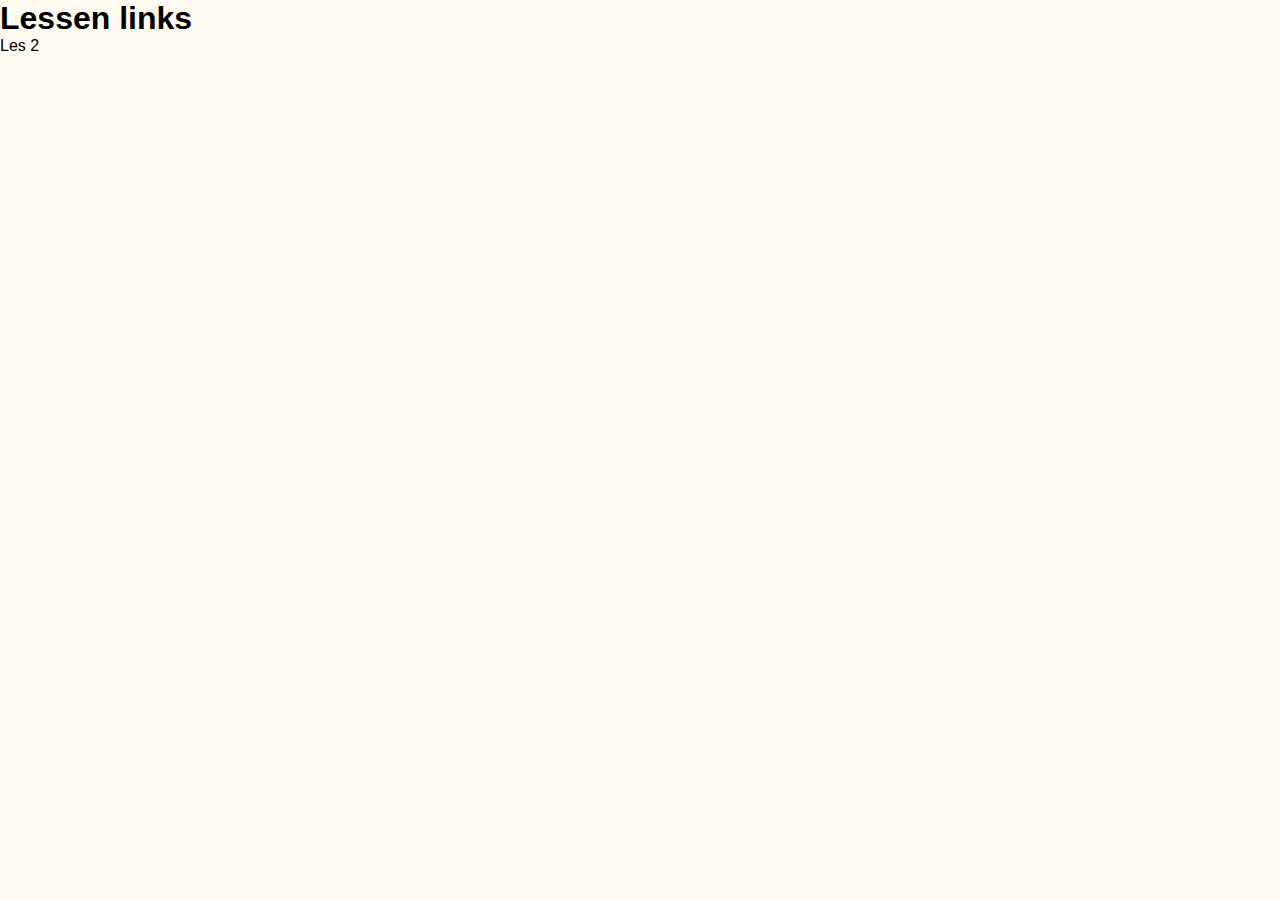
<file: index.html>
<!DOCTYPE html>
<html lang="en">
<head>
    <meta charset="UTF-8">
    <title>Project - Danny Gerritsen</title>
    <link rel="stylesheet" href="Les2/css/styles.css"/>
</head>
<body>
<p><h1>Lessen links</h1>
<p><a href="Les2/index.html">Les 2</a></p>

</body>
</html>
</file>
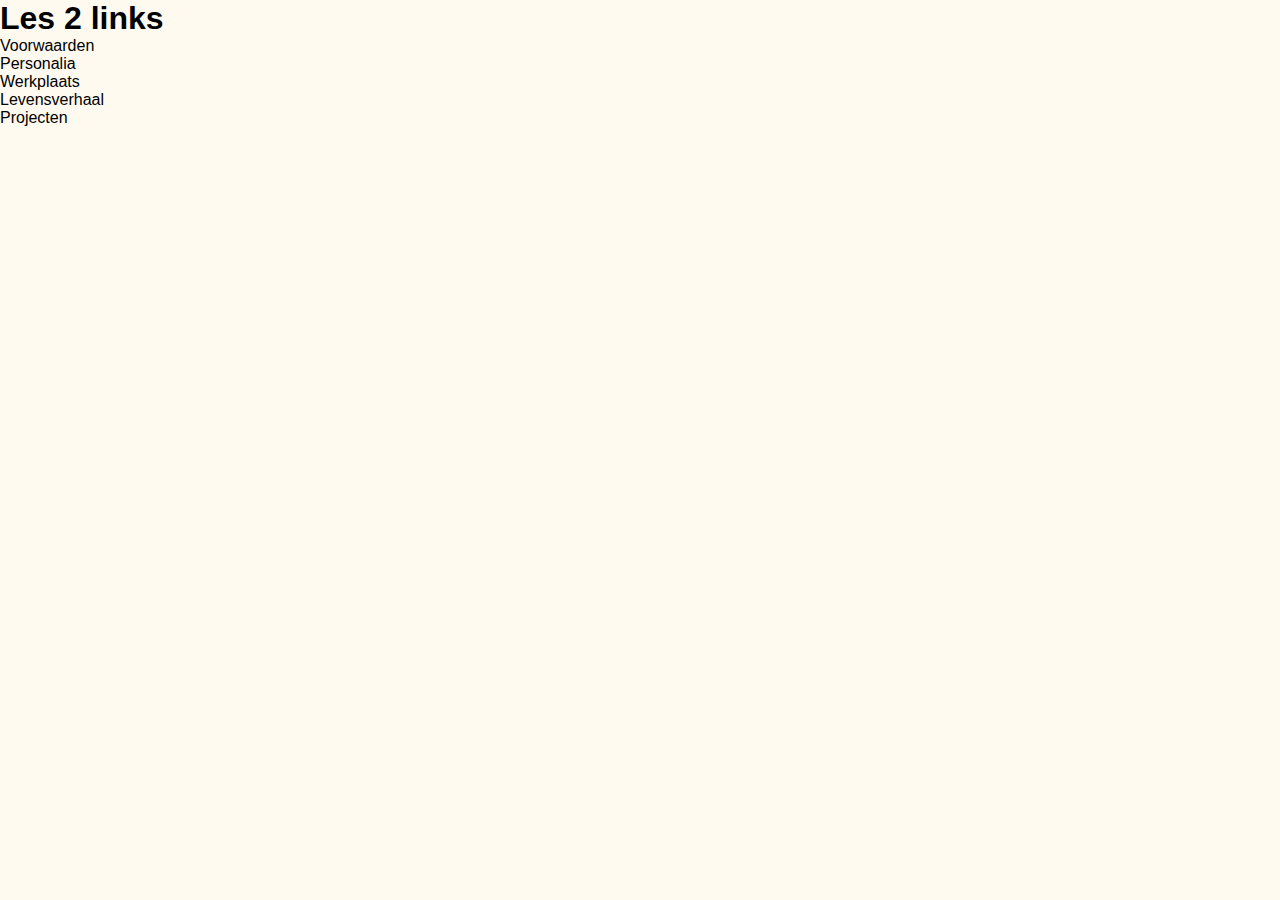
<file: Les2/index.html>
<!DOCTYPE html>
<html lang="en">
<head>
    <meta charset="UTF-8">
    <title>Project - Danny Gerritsen</title>
    <link rel="stylesheet" href="css/styles.css"/>
</head>
<body>
<p><h1>Les 2 links</h1></p>
<p><a href="voorwaarden.html">Voorwaarden</a></p>
<p><a href="personalia.html">Personalia</a></p>
<p><a href="werkplaats.html">Werkplaats</a></p>
<p><a href="levensverhaal.html">Levensverhaal</a></p>
<p><a href="projecten.html">Projecten</a></p>

</body>
</html>
</file>
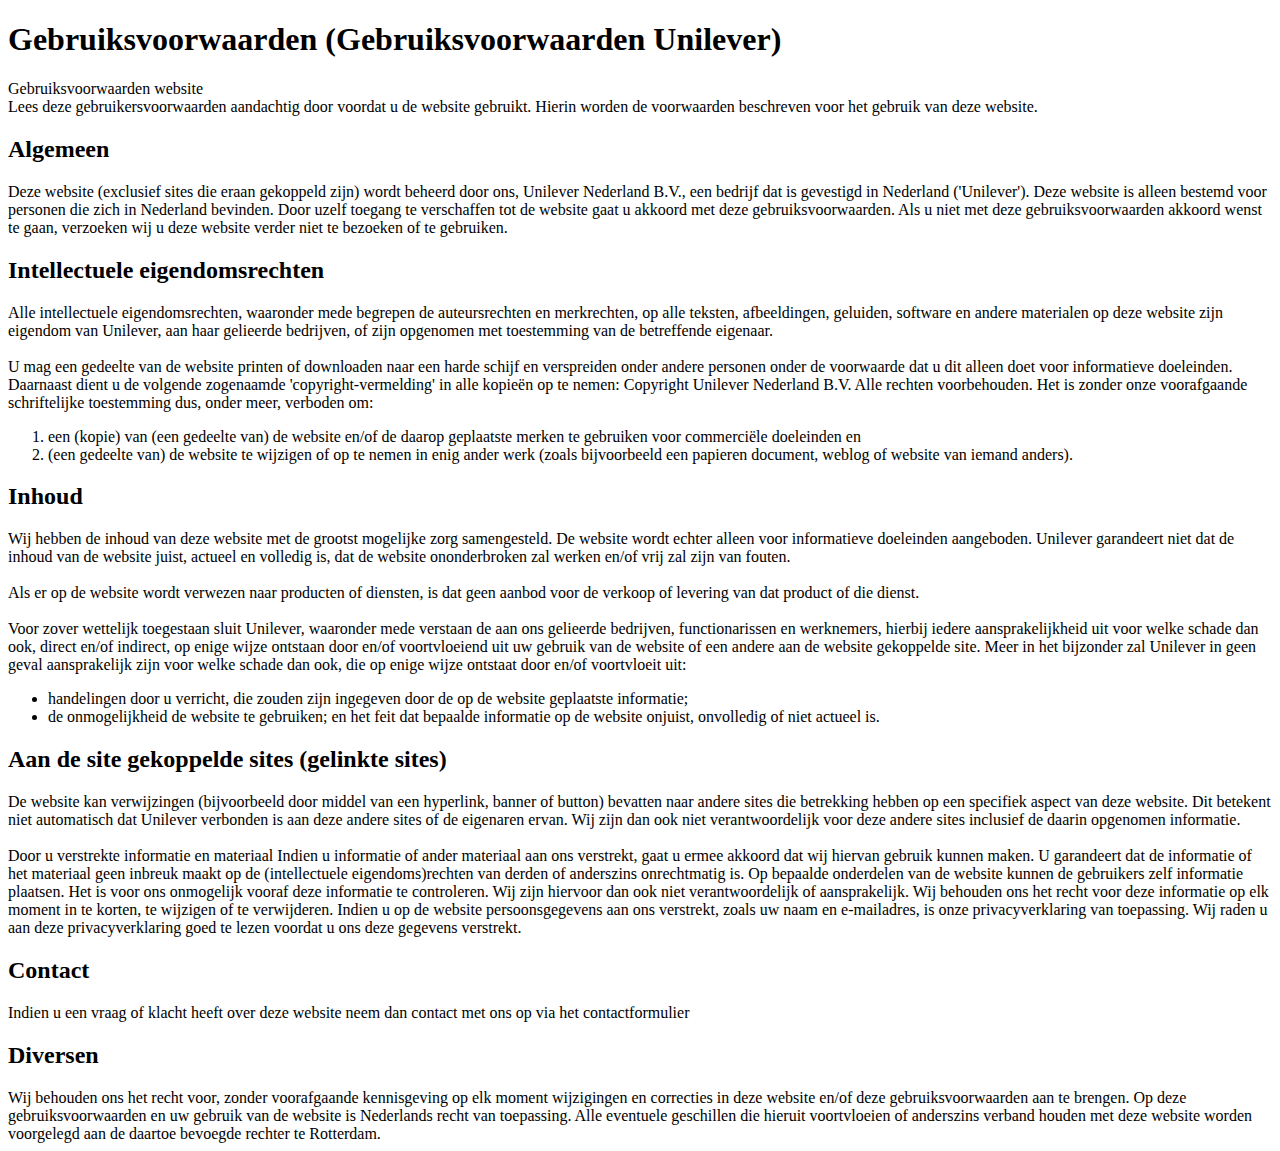
<file: Les 1 opdrachten/voorwaarden.html>
<!DOCTYPE html>
<html lang="nl">
<head>
    <meta charset="UTF-8">
    <title>Voorwaarden - Danny Gerritsen </title>
</head>
<body>

<h1>Gebruiksvoorwaarden (Gebruiksvoorwaarden Unilever)</h1>
Gebruiksvoorwaarden website<br/>
Lees deze gebruikersvoorwaarden aandachtig door voordat u de website
gebruikt. Hierin worden de voorwaarden beschreven voor het gebruik
van deze website.<br/>
<h2>Algemeen</h2>
Deze website (exclusief sites die eraan gekoppeld zijn) wordt
beheerd door ons, Unilever Nederland B.V., een bedrijf dat is
gevestigd in Nederland ('Unilever'). Deze website is alleen bestemd
voor personen die zich in Nederland bevinden. Door uzelf toegang te
verschaffen tot de website gaat u akkoord met deze
gebruiksvoorwaarden. Als u niet met deze gebruiksvoorwaarden akkoord
wenst te gaan, verzoeken wij u deze website verder niet te bezoeken
of te gebruiken.<br>
<h2>Intellectuele eigendomsrechten</h2>
Alle intellectuele eigendomsrechten, waaronder mede begrepen de
auteursrechten en merkrechten, op alle teksten, afbeeldingen,
geluiden, software en andere materialen op deze website zijn
eigendom van Unilever, aan haar gelieerde bedrijven, of zijn
opgenomen met toestemming van de betreffende eigenaar.<br/><br/>
U mag een gedeelte van de website printen of downloaden naar een
harde schijf en verspreiden onder andere personen onder de
voorwaarde dat u dit alleen doet voor informatieve doeleinden.
Daarnaast dient u de volgende zogenaamde 'copyright-vermelding' in
alle kopieën op te nemen: Copyright Unilever Nederland B.V. Alle
rechten voorbehouden.
Het is zonder onze voorafgaande schriftelijke toestemming dus, onder
meer, verboden om:
    <ol>
<li>een (kopie) van (een gedeelte van) de website en/of de daarop
    geplaatste merken te gebruiken voor commerciële doeleinden en</li>

<li >(een gedeelte van) de website te wijzigen of op te nemen in enig
ander werk (zoals bijvoorbeeld een papieren document, weblog of
    website van iemand anders).</li>
    </ol>

<h2>Inhoud</h2>

Wij hebben de inhoud van deze website met de grootst mogelijke zorg
samengesteld. De website wordt echter alleen voor informatieve
doeleinden aangeboden. Unilever garandeert niet dat de inhoud van de
website juist, actueel en volledig is, dat de website ononderbroken
zal werken en/of vrij zal zijn van fouten.<br/><br/>
Als er op de website wordt verwezen naar producten of diensten, is
dat geen aanbod voor de verkoop of levering van dat product of die
dienst.<br/><br/>
Voor zover wettelijk toegestaan sluit Unilever, waaronder mede
verstaan de aan ons gelieerde bedrijven, functionarissen en
werknemers, hierbij iedere aansprakelijkheid uit voor welke schade
dan ook, direct en/of indirect, op enige wijze ontstaan door en/of
voortvloeiend uit uw gebruik van de website of een andere aan de
website gekoppelde site. Meer in het bijzonder zal Unilever in geen
geval aansprakelijk zijn voor welke schade dan ook, die op enige
wijze ontstaat door en/of voortvloeit uit: <br/>
<ul>
<li>handelingen door u verricht, die zouden zijn ingegeven door de
    op de website geplaatste informatie;</li>
<li>de onmogelijkheid de website te gebruiken; en
het feit dat bepaalde informatie op de website onjuist,
    onvolledig of niet actueel is.</li>
    </ul>
<h2>Aan de site gekoppelde sites (gelinkte sites)</h2>
De website kan verwijzingen (bijvoorbeeld door middel van een
hyperlink, banner of button) bevatten naar andere sites die
betrekking hebben op een specifiek aspect van deze website. Dit
betekent niet automatisch dat Unilever verbonden is aan deze andere
sites of de eigenaren ervan. Wij zijn dan ook niet verantwoordelijk
voor deze andere sites inclusief de daarin opgenomen informatie. <br/><br/>
Door u verstrekte informatie en materiaal
Indien u informatie of ander materiaal aan ons verstrekt, gaat u
ermee akkoord dat wij hiervan gebruik kunnen maken. U garandeert dat
de informatie of het materiaal geen inbreuk maakt op de
(intellectuele eigendoms)rechten van derden of anderszins
onrechtmatig is.
Op bepaalde onderdelen van de website kunnen de gebruikers zelf
informatie plaatsen. Het is voor ons onmogelijk vooraf deze
informatie te controleren. Wij zijn hiervoor dan ook niet
verantwoordelijk of aansprakelijk. Wij behouden ons het recht voor
deze informatie op elk moment in te korten, te wijzigen of te
verwijderen.

Indien u op de website persoonsgegevens aan ons verstrekt, zoals uw
naam en e-mailadres, is onze privacyverklaring van toepassing. Wij
raden u aan deze privacyverklaring goed te lezen voordat u ons deze
gegevens verstrekt.
<h2>Contact</h2>
Indien u een vraag of klacht heeft over deze website neem dan
contact met ons op via het contactformulier
<h2>Diversen</h2>
Wij behouden ons het recht voor, zonder voorafgaande kennisgeving op
elk moment wijzigingen en correcties in deze website en/of deze
gebruiksvoorwaarden aan te brengen.
Op deze gebruiksvoorwaarden en uw gebruik van de website is
Nederlands recht van toepassing. Alle eventuele geschillen die
hieruit voortvloeien of anderszins verband houden met deze website
worden voorgelegd aan de daartoe bevoegde rechter te Rotterdam.
</body>
</html>
</file>
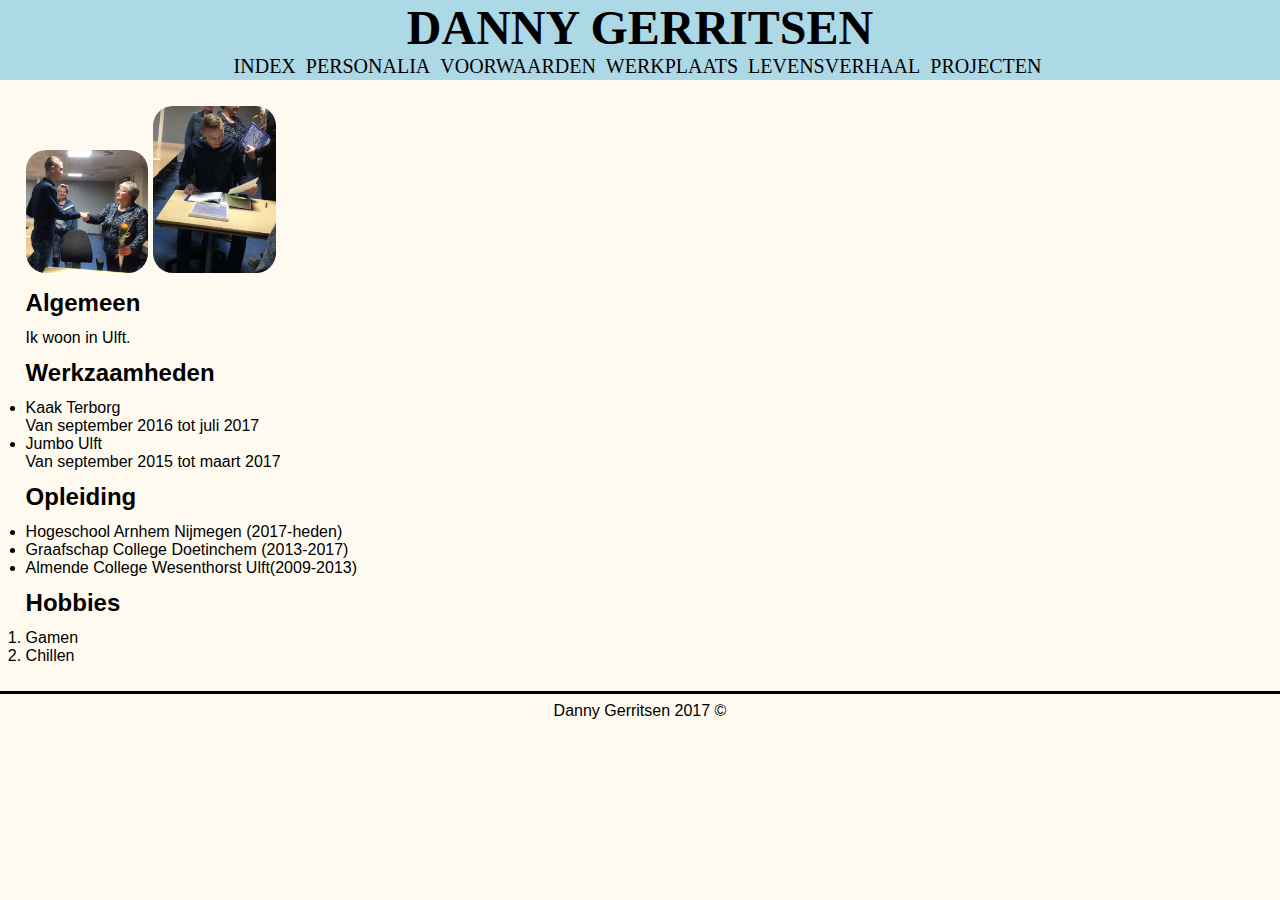
<file: Les2/personalia.html>
<!DOCTYPE html>
<html lang="nl">
<head>
    <meta charset="UTF-8">
    <title>Personalia - Danny Gerritsen</title>
    <link rel="stylesheet" href="css/styles.css"/>
</head>
<body>
<header>
    <h1>Danny Gerritsen</h1>
    <div class="menu">
        <nav>
            <a href="index.html">Index</a>
            <a href="personalia.html">Personalia</a>
            <a href="voorwaarden.html">Voorwaarden</a>
            <a href="werkplaats.html">Werkplaats</a>
            <a href="levensverhaal.html">Levensverhaal</a>
            <a href="projecten.html">Projecten</a>
        </nav>
    </div>
</header>
<main>
    <a href="images/danny1.jpg"><img src="images/small/danny1.jpg"></a>
    <a href="images/danny2.jpg"><img src="images/small/danny2.jpg"></a>

    <h2>Algemeen</h2>
    <p>Ik woon in Ulft.</p>

    <h2>Werkzaamheden</h2>
    <ul>
        <li>Kaak Terborg</li>
        Van september 2016 tot juli 2017
        <li>Jumbo Ulft</li>
        Van september 2015 tot maart 2017
    </ul>

    <h2>Opleiding</h2>
    <ul>
        <li>Hogeschool Arnhem Nijmegen (2017-heden)</li>
        <li>Graafschap College Doetinchem (2013-2017)</li>
        <li>Almende College Wesenthorst Ulft(2009-2013)</li>
    </ul>
    <h2>Hobbies</h2>
    <ol>
        <li>Gamen</li>
        <li>Chillen</li>
    </ol>
</main>
<footer>
    <p>Danny Gerritsen 2017 &copy;</p>
</footer>
</body>
</html>
</file>
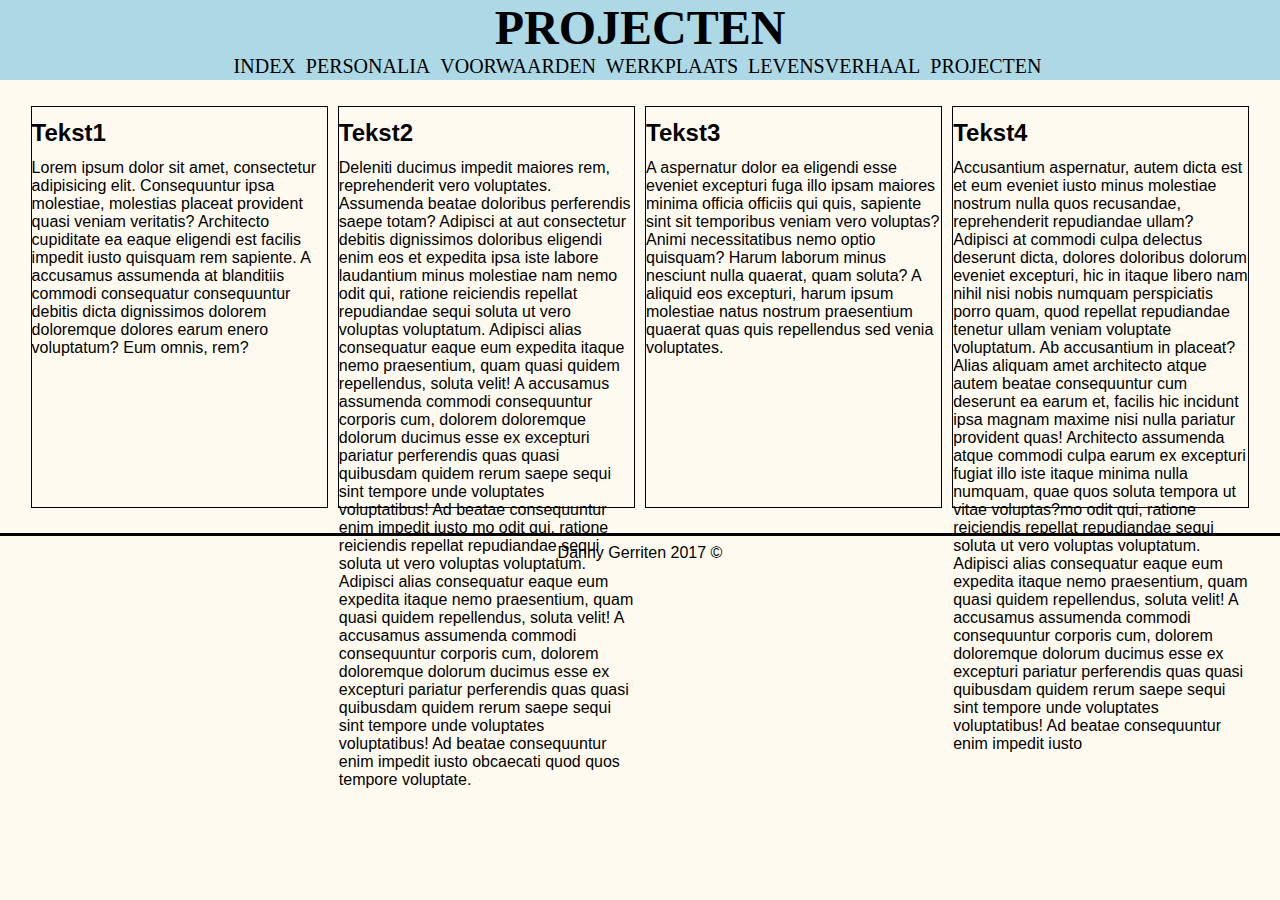
<file: Les2/projecten.html>
<!DOCTYPE html>
<html lang="en">
<head>
    <meta charset="UTF-8">
    <title>Projecten Danny Gerritsens</title>
    <link rel="stylesheet" href="css/styles.css">
</head>
<body>
<header>
    <h1>Projecten</h1>
    <div class="menu">
        <nav>
                <a href="index.html">Index</a>
                <a href="personalia.html">Personalia</a>
                <a href="voorwaarden.html">Voorwaarden</a>
                <a href="werkplaats.html">Werkplaats</a>
                <a href="levensverhaal.html">Levensverhaal</a>
                <a href="projecten.html">Projecten</a>
        </nav>
    </div>
</header>
<main class="projecten">
    <div class="container">
        <article class="artikels">
            <h2>Tekst1</h2>
            <p>Lorem ipsum dolor sit amet, consectetur adipisicing elit. Consequuntur ipsa molestiae, molestias placeat
                provident quasi veniam veritatis? Architecto cupiditate ea eaque eligendi est facilis impedit iusto
                quisquam
                rem sapiente. A accusamus assumenda at blanditiis commodi consequatur consequuntur debitis dicta
                dignissimos
                dolorem doloremque dolores earum enero
                voluptatum? Eum omnis, rem?<br><br></p>
        </article>
        <article class="artikels">
            <h2>Tekst2</h2>
            <p>Deleniti ducimus impedit maiores rem, reprehenderit vero voluptates. Assumenda beatae doloribus
                perferendis
                saepe totam? Adipisci at aut consectetur debitis dignissimos doloribus eligendi enim eos et expedita
                ipsa
                iste labore laudantium minus molestiae nam nemo odit qui, ratione reiciendis repellat repudiandae sequi
                soluta ut vero voluptas voluptatum. Adipisci alias consequatur eaque eum expedita itaque nemo
                praesentium,
                quam quasi quidem repellendus, soluta velit! A accusamus assumenda commodi consequuntur corporis cum,
                dolorem doloremque dolorum ducimus esse ex excepturi pariatur perferendis quas quasi quibusdam quidem
                rerum
                saepe sequi sint tempore unde voluptates voluptatibus! Ad beatae consequuntur enim impedit iusto mo odit qui, ratione reiciendis repellat repudiandae sequi
                soluta ut vero voluptas voluptatum. Adipisci alias consequatur eaque eum expedita itaque nemo
                praesentium,
                quam quasi quidem repellendus, soluta velit! A accusamus assumenda commodi consequuntur corporis cum,
                dolorem doloremque dolorum ducimus esse ex excepturi pariatur perferendis quas quasi quibusdam quidem
                rerum
                saepe sequi sint tempore unde voluptates voluptatibus! Ad beatae consequuntur enim impedit iusto
                obcaecati
                quod quos tempore voluptate. <br><br></p>
        </article>
        <article class="artikels">
            <h2>Tekst3</h2>
            <p>A aspernatur dolor ea eligendi esse eveniet excepturi fuga illo ipsam maiores minima officia officiis qui
                quis, sapiente sint sit temporibus veniam vero voluptas? Animi necessitatibus nemo optio quisquam? Harum
                laborum minus nesciunt nulla quaerat, quam soluta? A aliquid eos excepturi, harum ipsum molestiae natus
                nostrum praesentium quaerat quas quis repellendus sed venia
                voluptates. <br><br></p>
        </article>
        <article class="artikels">
            <h2>Tekst4</h2>
            <p>Accusantium aspernatur, autem dicta est et eum eveniet iusto minus molestiae nostrum nulla quos
                recusandae,
                reprehenderit repudiandae ullam? Adipisci at commodi culpa delectus deserunt dicta, dolores doloribus
                dolorum eveniet excepturi, hic in itaque libero nam nihil nisi nobis numquam perspiciatis porro quam,
                quod
                repellat repudiandae tenetur ullam veniam voluptate voluptatum. Ab accusantium in placeat? Alias aliquam
                amet architecto atque autem beatae consequuntur cum deserunt ea earum et, facilis hic incidunt ipsa
                magnam
                maxime nisi nulla pariatur provident quas! Architecto assumenda atque commodi culpa earum ex excepturi
                fugiat illo iste itaque minima nulla numquam, quae quos soluta tempora ut vitae voluptas?mo odit qui, ratione reiciendis repellat repudiandae sequi
                soluta ut vero voluptas voluptatum. Adipisci alias consequatur eaque eum expedita itaque nemo
                praesentium,
                quam quasi quidem repellendus, soluta velit! A accusamus assumenda commodi consequuntur corporis cum,
                dolorem doloremque dolorum ducimus esse ex excepturi pariatur perferendis quas quasi quibusdam quidem
                rerum
                saepe sequi sint tempore unde voluptates voluptatibus! Ad beatae consequuntur enim impedit iusto <br><br></p>
        </article>
    </div>
</main>
<footer>
    <p>Danny Gerriten 2017 &copy;</p>
</footer>
</body>
</html>
</file>
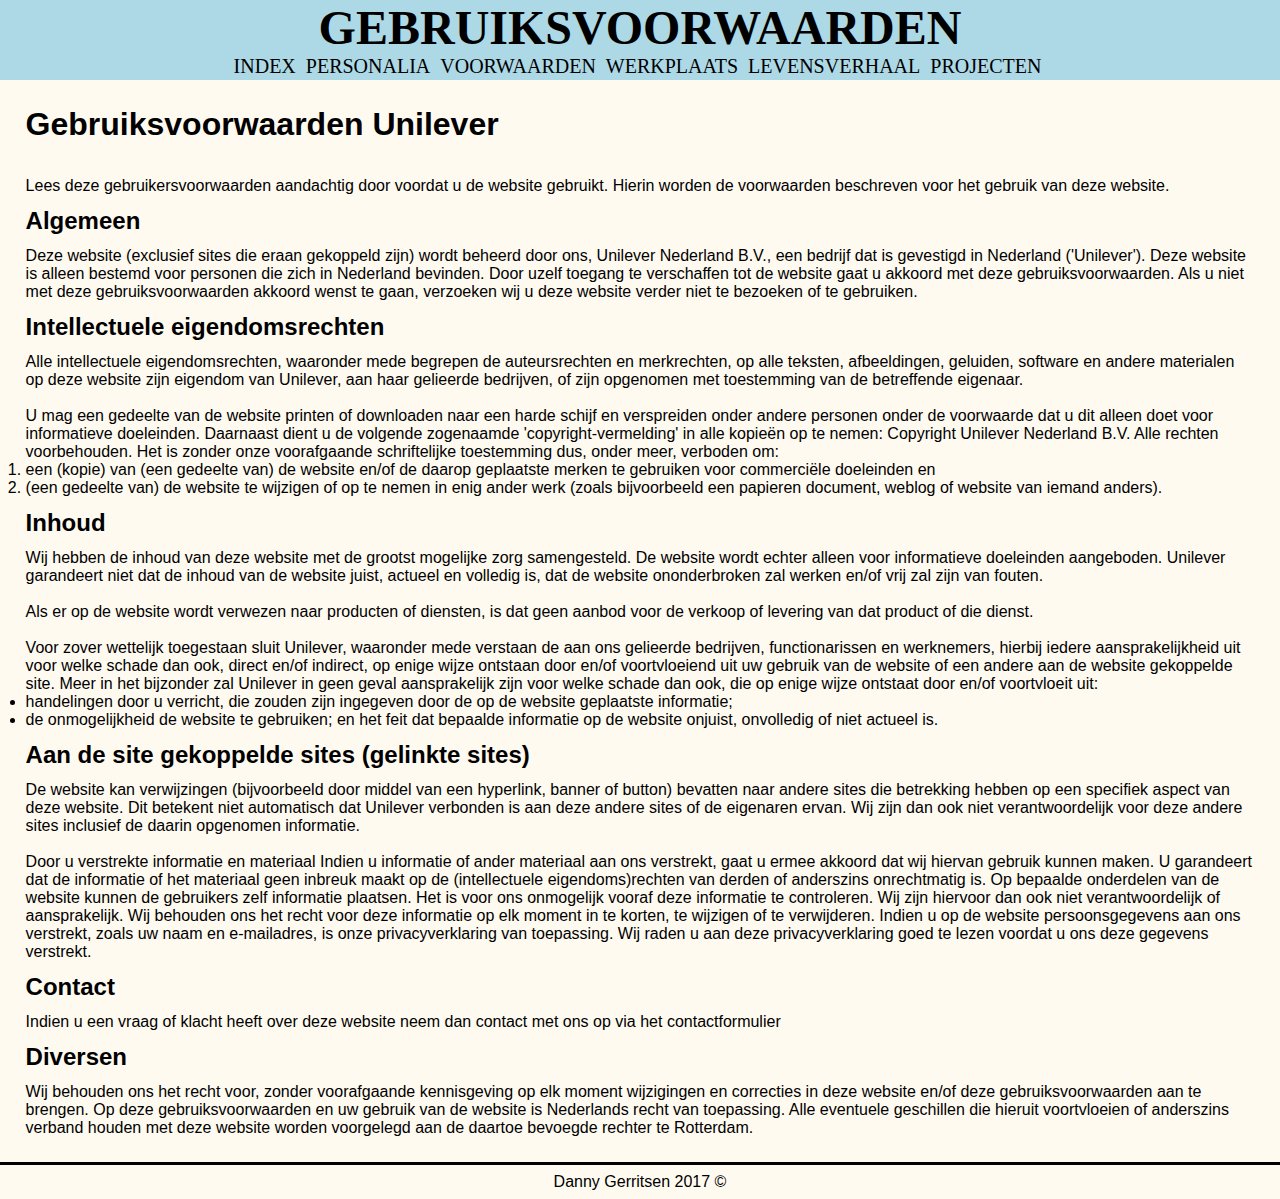
<file: Les2/voorwaarden.html>
<!DOCTYPE html>
<html lang="nl">
<head>
    <meta charset="UTF-8">
    <title>Voorwaarden - Danny Gerritsen </title>
    <link rel="stylesheet" href="css/styles.css"/>
</head>
<body>
<header>
    <h1>Gebruiksvoorwaarden</h1>
    <div class="menu">
        <nav>
            <a href="index.html">Index</a>
            <a href="personalia.html">Personalia</a>
            <a href="voorwaarden.html">Voorwaarden</a>
            <a href="werkplaats.html">Werkplaats</a>
            <a href="levensverhaal.html">Levensverhaal</a>
            <a href="projecten.html">Projecten</a>
        </nav>
    </div>
</header>
<main>
    <h1>Gebruiksvoorwaarden Unilever</h1><br/>
    Lees deze gebruikersvoorwaarden aandachtig door voordat u de website
    gebruikt. Hierin worden de voorwaarden beschreven voor het gebruik
    van deze website.<br/>
    <h2>Algemeen</h2>
    Deze website (exclusief sites die eraan gekoppeld zijn) wordt
    beheerd door ons, Unilever Nederland B.V., een bedrijf dat is
    gevestigd in Nederland ('Unilever'). Deze website is alleen bestemd
    voor personen die zich in Nederland bevinden. Door uzelf toegang te
    verschaffen tot de website gaat u akkoord met deze
    gebruiksvoorwaarden. Als u niet met deze gebruiksvoorwaarden akkoord
    wenst te gaan, verzoeken wij u deze website verder niet te bezoeken
    of te gebruiken.<br>
    <h2>Intellectuele eigendomsrechten</h2>
    Alle intellectuele eigendomsrechten, waaronder mede begrepen de
    auteursrechten en merkrechten, op alle teksten, afbeeldingen,
    geluiden, software en andere materialen op deze website zijn
    eigendom van Unilever, aan haar gelieerde bedrijven, of zijn
    opgenomen met toestemming van de betreffende eigenaar.<br/><br/>
    U mag een gedeelte van de website printen of downloaden naar een
    harde schijf en verspreiden onder andere personen onder de
    voorwaarde dat u dit alleen doet voor informatieve doeleinden.
    Daarnaast dient u de volgende zogenaamde 'copyright-vermelding' in
    alle kopieën op te nemen: Copyright Unilever Nederland B.V. Alle
    rechten voorbehouden.
    Het is zonder onze voorafgaande schriftelijke toestemming dus, onder
    meer, verboden om:
    <ol>
        <li>een (kopie) van (een gedeelte van) de website en/of de daarop
            geplaatste merken te gebruiken voor commerciële doeleinden en
        </li>

        <li>(een gedeelte van) de website te wijzigen of op te nemen in enig
            ander werk (zoals bijvoorbeeld een papieren document, weblog of
            website van iemand anders).
        </li>
    </ol>

    <h2>Inhoud</h2>

    Wij hebben de inhoud van deze website met de grootst mogelijke zorg
    samengesteld. De website wordt echter alleen voor informatieve
    doeleinden aangeboden. Unilever garandeert niet dat de inhoud van de
    website juist, actueel en volledig is, dat de website ononderbroken
    zal werken en/of vrij zal zijn van fouten.<br/><br/>
    Als er op de website wordt verwezen naar producten of diensten, is
    dat geen aanbod voor de verkoop of levering van dat product of die
    dienst.<br/><br/>
    Voor zover wettelijk toegestaan sluit Unilever, waaronder mede
    verstaan de aan ons gelieerde bedrijven, functionarissen en
    werknemers, hierbij iedere aansprakelijkheid uit voor welke schade
    dan ook, direct en/of indirect, op enige wijze ontstaan door en/of
    voortvloeiend uit uw gebruik van de website of een andere aan de
    website gekoppelde site. Meer in het bijzonder zal Unilever in geen
    geval aansprakelijk zijn voor welke schade dan ook, die op enige
    wijze ontstaat door en/of voortvloeit uit: <br/>
    <ul>
        <li>handelingen door u verricht, die zouden zijn ingegeven door de
            op de website geplaatste informatie;
        </li>
        <li>de onmogelijkheid de website te gebruiken; en
            het feit dat bepaalde informatie op de website onjuist,
            onvolledig of niet actueel is.
        </li>
    </ul>
    <h2>Aan de site gekoppelde sites (gelinkte sites)</h2>
    De website kan verwijzingen (bijvoorbeeld door middel van een
    hyperlink, banner of button) bevatten naar andere sites die
    betrekking hebben op een specifiek aspect van deze website. Dit
    betekent niet automatisch dat Unilever verbonden is aan deze andere
    sites of de eigenaren ervan. Wij zijn dan ook niet verantwoordelijk
    voor deze andere sites inclusief de daarin opgenomen informatie. <br/><br/>
    Door u verstrekte informatie en materiaal
    Indien u informatie of ander materiaal aan ons verstrekt, gaat u
    ermee akkoord dat wij hiervan gebruik kunnen maken. U garandeert dat
    de informatie of het materiaal geen inbreuk maakt op de
    (intellectuele eigendoms)rechten van derden of anderszins
    onrechtmatig is.
    Op bepaalde onderdelen van de website kunnen de gebruikers zelf
    informatie plaatsen. Het is voor ons onmogelijk vooraf deze
    informatie te controleren. Wij zijn hiervoor dan ook niet
    verantwoordelijk of aansprakelijk. Wij behouden ons het recht voor
    deze informatie op elk moment in te korten, te wijzigen of te
    verwijderen.

    Indien u op de website persoonsgegevens aan ons verstrekt, zoals uw
    naam en e-mailadres, is onze privacyverklaring van toepassing. Wij
    raden u aan deze privacyverklaring goed te lezen voordat u ons deze
    gegevens verstrekt.
    <h2>Contact</h2>
    Indien u een vraag of klacht heeft over deze website neem dan
    contact met ons op via het contactformulier
    <h2>Diversen</h2>
    Wij behouden ons het recht voor, zonder voorafgaande kennisgeving op
    elk moment wijzigingen en correcties in deze website en/of deze
    gebruiksvoorwaarden aan te brengen.
    Op deze gebruiksvoorwaarden en uw gebruik van de website is
    Nederlands recht van toepassing. Alle eventuele geschillen die
    hieruit voortvloeien of anderszins verband houden met deze website
    worden voorgelegd aan de daartoe bevoegde rechter te Rotterdam.
</main>
<footer>
    <p>Danny Gerritsen 2017 &copy;</p>
</footer>
</body>
</html>
</file>
<file: Les2/css/styles.css>
* {
    margin: 0px;
    padding: 0px;
}

body {
    background-color: floralwhite;
    font-family: "Arial";
}

main h1, h2, h3 {
    margin-bottom: 0.5em;
    margin-top: 0.5em;

}

header {
    text-transform: uppercase;
    font-size: 1.5em;
    font-family: "Book Antiqua";
    background-color: lightblue;
    width: 100%;
}

header > h1 {
    text-align: center;
}

img {
    width: 10%;
    border-radius: 20px;
}

ul {
    font-weight: normal;
}

ol {
    font-weight: normal;
}

a {
    color: black;
    text-decoration: none;
}

main {
    margin: 2%;
}

footer {

    padding-top: 0.5em;
    padding-bottom: 0.5em;
    text-align: center;
    border-top: solid black;
}

.links {
    float: left;
}

.rechts {
    float: right;
}

.onderstreept {
    text-decoration: underline;
}

.levensverhaal > p::first-letter {
    font-size: 3em;
}

.menu {
    justify-content: space-around;
    display: flex;
    font-size: 20px;
    margin: auto;
    width: 100%;
    height: 25px;
    min-width: 825px;


}

.menu nav {

}

.menu a {
    text-align: center;
    margin-right: 5px;
    color: black;
    display: inline-block;

}

.menu a:hover {
    background-color: darkgrey;
}

.projecten {

}

.artikels {
    flex-wrap: wrap;
    min-width: 200px;
    max-width: 400px;
    min-height: 200px;
    max-height: 400px;
    width: 1000px;
    margin-right: 5px;
    margin-left: 5px;
    border: 1px solid black;
}

.container {
    display: flex;
    justify-content: center;
    flex-direction: row;
    align-items: stretch;
}
</file>
